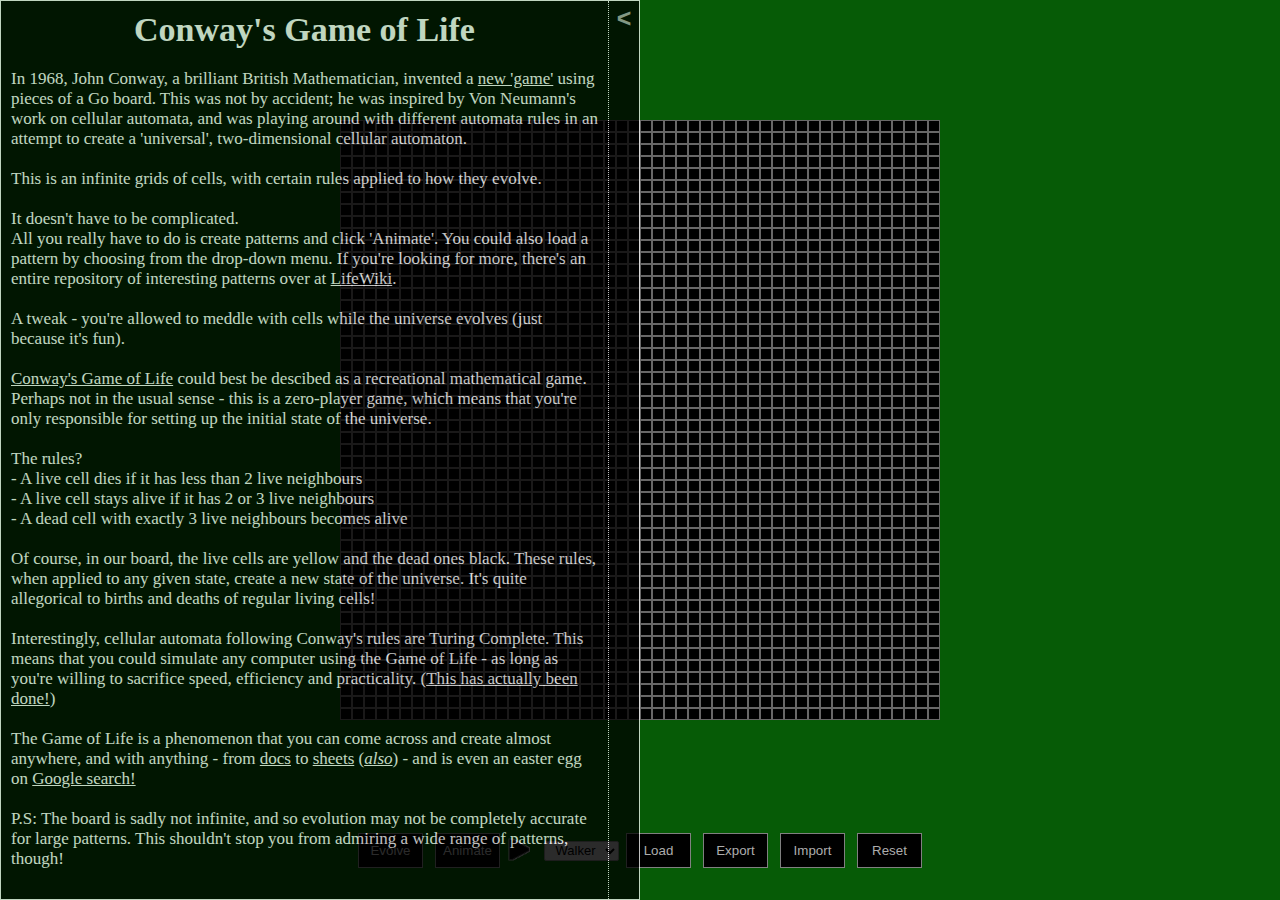
<file: index.html>
<!DOCTYPE html>
<html lang="en">

<head>
    <meta charset="UTF-8">
    <meta name="viewport" content="width=device-width, initial-scale=1.0">
    <title>Conway's Game of Life</title>
    <script src="./scripts/jquery.min.js"></script>
    <script type="module" src="scripts/main.js"></script>
    <link rel="stylesheet" href="css/main.css">
    <link rel="stylesheet" href="css/buttons.css">
    <link rel="stylesheet" href="css/popup.css">
    <link rel="stylesheet" href="css/info_card.css">
    <base target="_blank">
</head>

<body>
    <div id="info_card">

        <div id="info_card_block">
            <button id="info_card_button">
                &lt; </button>
        </div>

        <div id="info_card_text">
            <h1 style="text-align: center;">
                Conway's Game of Life
            </h1>
            <br>
            In 1968, John Conway, a brilliant British Mathematician, invented a
            <a href="https://www.nytimes.com/2020/12/28/science/math-conway-game-of-life.html"> new 'game'</a> using
            pieces of a Go board. This was not by accident; he was inspired by Von Neumann's work on cellular
            automata, and
            was playing around with different automata rules in an attempt to create a 'universal', two-dimensional
            cellular automaton.
            <br><br>
            This is an infinite grids of cells, with certain rules applied to how they evolve.
            <br><br>
            It doesn't have to be complicated.<br>
            All you really have to do is create patterns and click 'Animate'. You could also load a pattern by choosing
            from the drop-down menu. If you're looking
            for more, there's an entire repository of interesting patterns over at
            <a
                href="https://conwaylife.com/wiki/Glider#:~:text=Conway%20christened%20this%20walking%20piece,but%20it%20has%20glided%20diagonally">LifeWiki</a>.
            <br><br>
            A tweak - you're allowed to meddle with cells while the universe evolves (just because it's fun).
            <br>
            <br>
            <a href="https://en.wikipedia.org/wiki/Conway's_Game_of_Life">Conway's Game of Life</a>
            could best be descibed as a recreational mathematical game.<br>
            Perhaps not in the usual sense - this is a zero-player game, which means that you're only responsible
            for setting up the initial state of the universe.
            <br>
            <br>
            The rules?
            <ul>
                <li> - A live cell dies if it has less than 2 live neighbours</li>
                <li> - A live cell stays alive if it has 2 or 3 live neighbours</li>
                <li> - A dead cell with exactly 3 live neighbours becomes alive</li>
            </ul>
            <br>
            Of course, in our board, the live cells are yellow and the dead ones black. These rules, when applied to any
            given state, create a new state of the universe. It's quite allegorical to births and deaths of regular
            living cells!
            <br><br>
            Interestingly, cellular automata following Conway's rules are Turing Complete. This means that you could
            simulate any computer using the Game of Life
            - as long as you're willing to sacrifice speed, efficiency and practicality.
            (<a href="https://hackaday.com/2020/11/21/a-computer-in-the-game-of-life/">This has actually been done!</a>)
            <br><br>
            The Game of Life is a phenomenon that you can come across and create almost anywhere, and with anything -
            from <a href="https://swizec.com/blog/conways-game-of-life-in-google-docs/"> docs</a> to
            <a
                href="https://steemit.com/steemstem/@procrastilearner/kill-time-at-work-with-recreational-math-conway-s-game-of-life">sheets</a>
            (<i><a
                    href="https://docs.google.com/spreadsheets/d/1k8mT9a-Fu8x1TkvjYGtrDng8vWQAnNf01nSFCaVwqO4/edit#gid=0">also</a></i>)
            -
            and is even an easter egg on
            <a
                href="https://www.google.com/search?q=conway%27s+game+of+life&oq=conways&gs_lcrp=EgZjaHJvbWUqCQgCEAAYChiABDIGCAAQRRg8MgcIARAuGIAEMgkIAhAAGAoYgAQyCQgDEAAYChiABDIJCAQQABgKGIAEMgYIBRBFGDwyBggGEEUYPDIGCAcQRRg80gEIMzgwNWowajeoAgCwAgA&sourceid=chrome&ie=UTF-8&safe=active&ssui=on">Google
                search!</a>
            <br><br>
            P.S: The board is sadly not infinite, and so evolution may not be completely accurate for large patterns.
            This shouldn't stop you from admiring a wide range of patterns, though!
            <br><br><br><br><br><br>
        </div>

    </div>

    <div id="board">
    </div>

    <table id="buttonboard">
        <tr>
            <td>
                <button id="evolve">Evolve</button>
            </td>
            <td>
                <button id="animate">Animate</button>
            </td>
            <td>
                <label for="animate">
                    <img id='play' src="./images/play.png" alt="play icon">
                    <img id="pause" src="./images/pause.png" alt="pause icon" hidden>
                </label>
            </td>
            <td>
                <select name="choose_state" id="choose_state">
                </select>
            </td>
            <td>
                <button id="load">Load</button>
            </td>
            <td>
                <button id="export">Export</button>
            </td>
            <td>
                <button id="import">Import</button>
            </td>
            <td>
                <button id="reset">Reset</button>
            </td>
        </tr>
    </table>

    <div id="popup_background" hidden>
    </div>
    <div class="popup" id="import_popup" hidden>
        <span>Importing will lose your current game state!</span>
        <br><br>
        <textarea id="import_state" cols="30" rows="10" placeholder="Paste your exported game state"></textarea>
        <br><br>
        <button id="import_load">Import</button>
        <button class="back">Back</button>
    </div>
    <div class="popup" id="export_popup" hidden>
        <span>Copy and save your game state</span>
        <br><br>
        <textarea id="export_state" cols="30" rows="10" readonly></textarea>
        <br><br>
        <button class="back">Back</button>
    </div>

</body>

</html>
</file>
<file: css/main.css>
* {
    margin: 0;
    padding: 0;
    text-align: center;
}

html,
body {
    width: 100%;
    height: 100%;
    background-color: #065b06;
}

button{
    cursor:pointer;
}

#board {
    position: absolute;
    background-color: #686767;
    top: 50%;
    left: 50%;
    -ms-transform: translateX(-50%) translateY(-55%);
    -webkit-transform: translate(-50%, -55%);
    transform: translate(-50%, -55%);
}

.row {
    height: auto;
    width: 100%;
    padding: 0;
}

.cell {
    float: left;
    width: 10px;
    height: 10px;
    margin: 1px;
    color: white;
}
</file>
<file: css/buttons.css>
#buttonboard {
    position: absolute;
    bottom: 25px;
    left: 50%;
    -ms-transform: translateX(-50%) translateY(0%);
    -webkit-transform: translate(-50%, 0%);
    transform: translate(-50%, 0%);
}

#buttonboard button:hover {
    background-color: yellow;
    color: rgb(57, 57, 57);
}

#buttonboard img{
    width: 25px;
    height: 25px;
    margin-top: 2.5px;
    margin-left: 10px;;
    position: relative;
    left: -10px;
}

#buttonboard select{
    background-color: rgb(173, 173, 173);
    color: black;
    width: 75px;
    height: 20px;
    border-radius: 2px;
    font-size: small;
}

button {
    background-color: rgb(0, 0, 0);
    color: rgb(173, 173, 173);
    border: 1px solid gray;
    width: 65px;
    height: 35px;
    margin: 5px;
    display: inline-block;
}
</file>
<file: css/popup.css>
#popup_background {
    position: relative;
    width: 100%;
    height: 100%;
    background-color: black;
    opacity: 0.25;
    z-index: 15;
}

.popup {
    position: absolute;
    top: 50%;
    left: 50%;
    -ms-transform: translateX(-50%) translateY(-50%);
    -webkit-transform: translate(-50%, -50%);
    transform: translate(-50%, -50%);

    background-color: white;
    border: solid  #065b06 5px;
    border-radius: 12px;
    position: absolute;
    padding: 20px;
    width: 335px;
    z-index: 20;
}

.popup button{
    display: inline-block;
    margin: auto;
}
</file>
<file: css/info_card.css>
::-webkit-scrollbar {
    width: 0;
    background: transparent;
}

#info_card {
    position: relative;
    width: 50%;
    height: 100%;
    box-sizing: border-box;
    z-index: 10;
    opacity: 0.75;
    color: white;
    background-color: black;
    border: 1px solid white;
    overflow-y: hidden;
}

#info_card_text {
    height: 100%;
    text-align: start;
    font-size: 17px;
    padding: 10px;
    overflow-y: scroll;
}

#info_card_text li {
    text-align: start;
}

#info_card_block {
    position: relative;
    width: 30px;
    height: 100%;
    float: right;
    border-left: 1px dotted white;
    padding: 0;
}

#info_card_button {
    position: absolute;
    right: 0;
    top: 0;
    width: 30px;
    border: 0;
    font-size: 25px;
    font-weight: bolder;
    background-color: transparent;
    margin: 0;
}

#info_card a {
    color: white;
}
</file>
